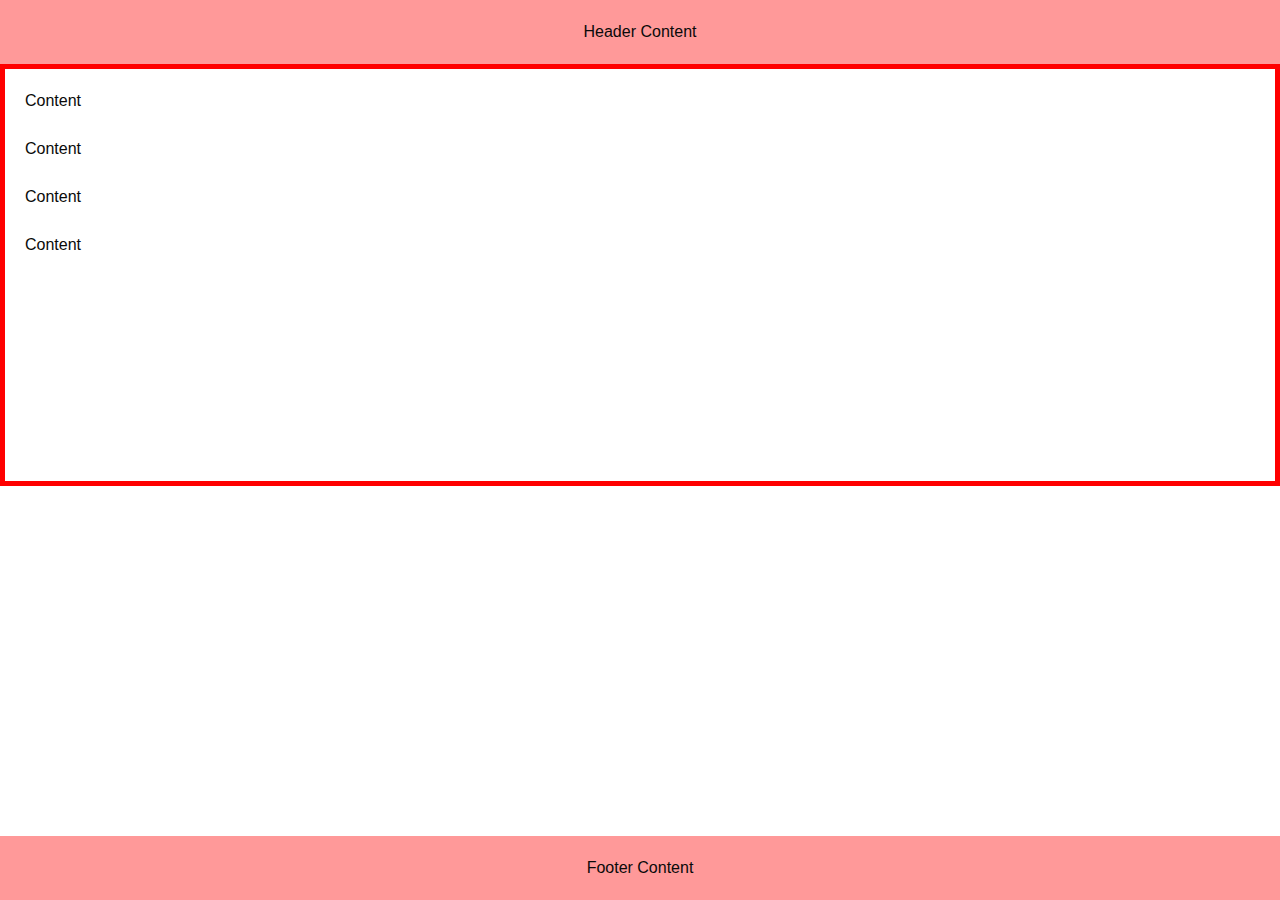
<file: index.htm>
<!DOCTYPE html>
<html class="no-js" lang="en">
<head>
    <meta charset="utf-8">
    <meta name="viewport" content="width=device-width, initial-scale=1">

    <title>Page Title</title>
    
    <link rel="stylesheet" type="text/css" href="css/normalize-8.0.1.css">
    <link rel="stylesheet" type="text/css" href="css/foundation-6.6.1.css">
    <link rel="stylesheet" type="text/css" href="css/main.css">
</head>
<body>
<header>
    Header Content
</header>
<section>
    Content<br><br>
    Content<br><br>
    Content<br><br>
    Content<br><br>
</section>
<footer>
    Footer Content
</footer>
<script src="js/foundation-6.6.1.js"></script>
</body>
</html>
</file>
<file: css/main.css>
html {
    min-height:100%;
    background-color:#F00;
}
body {
    background-color:#FFF;
    min-height:100vh;
    height:auto;
    position:relative;
}



body > header {
    width:100%;
    background-color:#F99;
    padding:20px;
    text-align:center;
}
body > footer {
    width:100%;
    background-color:#F99;
    padding:20px;
    text-align:center;

    position:absolute;
    bottom:0;
}

body > section
{
    border:5px solid red;
    padding:20px;
    padding-bottom:200px;
}
</file>
